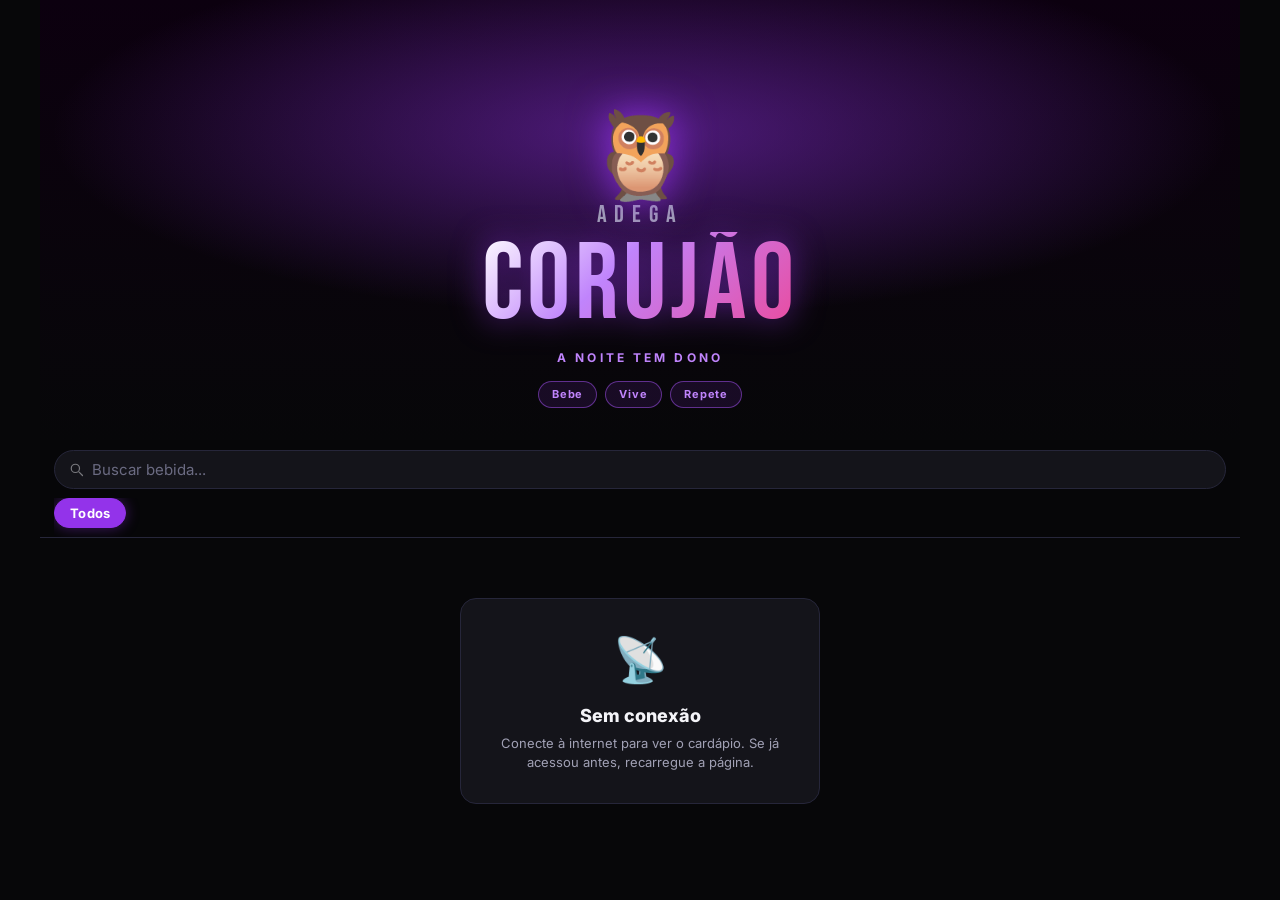
<file: index.html>
<!DOCTYPE html>
<html lang="pt-BR">
<head>
  <meta charset="UTF-8" />
  <meta name="viewport" content="width=device-width, initial-scale=1.0, viewport-fit=cover" />
  <meta name="theme-color" content="#070709" />
  <title>Adega Corujão — Cardápio</title>
  <meta name="description" content="Cardápio da Adega Corujão. Escolha sua bebida e peça pelo WhatsApp. A noite tem dono." />
  <!-- Optimização: desativa indexação automática de telefone que causa reflow no iOS -->
  <meta name="format-detection" content="telephone=no" />
  <!-- PWA manifest -->
  <link rel="manifest" href="manifest.json" />
  <!-- iOS PWA -->
  <meta name="apple-mobile-web-app-capable" content="yes" />
  <meta name="apple-mobile-web-app-status-bar-style" content="black-translucent" />
  <meta name="apple-mobile-web-app-title" content="Corujão" />

  <!-- ── CRITICAL CSS (inline) ──────────────────────────────────
       Apenas o mínimo para o primeiro paint: fundo, hero, spinner.
       Evita FOUC e mede FCP real sem esperar style.css da rede.
  ─────────────────────────────────────────────────────────────── -->
  <style>
    :root{--bg:#070709;--bg2:#0e0e12;--card:#14141a;--card2:#1c1c24;--border:#26263a;--purple:#9333ea;--purple2:#a855f7;--purpled:#6d28d9;--pale:#c084fc;--glow:rgba(147,51,234,.4);--pink:#ec4899;--text:#f4f4f8;--text2:#a1a1b5;--text3:#6b6b82;--green:#22c55e;--red:#ef4444;--amber:#f59e0b;--fd:'Bebas Neue',Impact,sans-serif;--fb:'Inter',system-ui,sans-serif;--r:16px;--rs:10px;--maxw:1200px}
    *,*::before,*::after{box-sizing:border-box;margin:0;padding:0}
    html{scroll-behavior:smooth}
    html,body{background:var(--bg);color:var(--text);font-family:var(--fb);font-size:16px;line-height:1.4;-webkit-font-smoothing:antialiased;overflow-x:hidden;max-width:100%}
    body{min-height:100dvh}
    .app{max-width:var(--maxw);margin:0 auto}
    /* Hero mínimo para primeiro paint */
    .hero{position:relative;overflow:hidden;min-height:clamp(240px,38vw,440px);display:flex;flex-direction:column;align-items:center;justify-content:flex-end;padding:0 16px 32px;text-align:center}
    .hero::before{content:'';position:absolute;inset:0;background:radial-gradient(ellipse 70% 60% at 50% 30%,rgba(147,51,234,.5) 0%,transparent 70%),linear-gradient(180deg,#0c000f 0%,var(--bg) 100%);z-index:0}
    .hero-inner{position:relative;z-index:1}
    .hero-owl{font-size:clamp(50px,13vw,86px);line-height:1;display:block;margin-bottom:2px;filter:drop-shadow(0 0 20px rgba(147,51,234,.9))}
    .hero-adega{font-family:var(--fd);font-size:clamp(14px,4.5vw,24px);letter-spacing:.32em;color:var(--text2)}
    .hero-brand{font-family:var(--fd);font-size:clamp(50px,15vw,108px);letter-spacing:.04em;line-height:1;background:linear-gradient(135deg,#fff 0%,var(--pale) 40%,var(--pink) 100%);-webkit-background-clip:text;-webkit-text-fill-color:transparent;background-clip:text;filter:drop-shadow(0 0 16px rgba(147,51,234,.6))}
    .hero-tagline{font-size:clamp(9px,2.8vw,12px);letter-spacing:.26em;text-transform:uppercase;color:var(--pale);font-weight:700;margin-top:10px}
    .hero-pills{display:flex;gap:8px;justify-content:center;flex-wrap:wrap;margin-top:14px}
    .hero-pill{padding:5px 13px;border-radius:999px;border:1px solid rgba(168,85,247,.5);font-size:11px;font-weight:700;letter-spacing:.08em;color:var(--pale);background:rgba(147,51,234,.12)}
    /* Spinner de carregamento (estado inicial) */
    .hidden{display:none!important}
    .estado-cardapio{padding:60px 16px;text-align:center}
    .estado-box{max-width:360px;margin:0 auto;background:var(--card);border:1px solid var(--border);border-radius:var(--r);padding:30px 22px}
    .estado-titulo{font-size:18px;font-weight:800;margin-bottom:6px}
    .estado-texto{color:var(--text2);font-size:13px;line-height:1.5}
    .spinner{width:32px;height:32px;border:3px solid var(--border);border-top-color:var(--purple);border-radius:50%;margin:0 auto 14px;animation:spin .7s linear infinite}
    @keyframes spin{to{transform:rotate(360deg)}}
  </style>

  <!-- ── PRELOAD: recursos críticos para o primeiro paint ──────
       style.css é o único bloqueador de render externo relevante.
       Declará-lo como preload antecipa o download antes que o
       parser chegue ao <link rel="stylesheet"> abaixo.
       app.js usa defer — não precisa de preload (não bloqueia).
  ─────────────────────────────────────────────────────────────── -->
  <link rel="preload" href="style.css" as="style" />

  <!-- ── FONT: Google Fonts (não bloqueia render) ────────────── -->
  <!-- preconnect adianta o handshake TLS antes de qualquer request -->
  <link rel="preconnect" href="https://fonts.googleapis.com" />
  <link rel="preconnect" href="https://fonts.gstatic.com" crossorigin />
  <!-- Carrega assincronamente — media=print só executa onload depois -->
  <link rel="stylesheet"
        href="https://fonts.googleapis.com/css2?family=Bebas+Neue&family=Inter:wght@400;600;700;800;900&display=swap"
        media="print" onload="this.media='all'" />
  <noscript>
    <link rel="stylesheet"
          href="https://fonts.googleapis.com/css2?family=Bebas+Neue&family=Inter:wght@400;600;700;800;900&display=swap" />
  </noscript>

  <!-- ── CSS principal ─────────────────────────────────────────
       preload acima já iniciou o download; este link o aplica.
       preconnect para o Supabase aqui pois é onde os dados vêm.
  ─────────────────────────────────────────────────────────────── -->
  <link rel="preconnect" href="https://fykqqioozgotmmebtlix.supabase.co" crossorigin />
  <link rel="dns-prefetch" href="https://fykqqioozgotmmebtlix.supabase.co" />
  <link rel="stylesheet" href="style.css" />
</head>
<body>
<div id="app" class="app">

  <!-- ═══════════ HERO ═══════════ -->
  <section class="hero">
    <div class="hero-inner">
      <span class="hero-owl">🦉</span>
      <div class="hero-adega">Adega</div>
      <div class="hero-brand" id="hero-brand">Corujão</div>
      <div class="hero-tagline" id="hero-tagline">A noite tem dono</div>
      <div class="hero-pills">
        <span class="hero-pill">Bebe</span>
        <span class="hero-pill">Vive</span>
        <span class="hero-pill">Repete</span>
      </div>
    </div>
  </section>

  <!-- ═══════════ STICKY NAV ═══════════ -->
  <div class="sticky-nav">
    <div class="sticky-nav-inner">
      <div class="search-wrap">
        <svg class="search-icon-svg" viewBox="0 0 20 20" fill="none" aria-hidden="true">
          <circle cx="8.5" cy="8.5" r="5.5" stroke="currentColor" stroke-width="1.6"/>
          <path d="M13.5 13.5L18 18" stroke="currentColor" stroke-width="1.6" stroke-linecap="round"/>
        </svg>
        <input type="search" id="busca-produto" placeholder="Buscar bebida..." autocomplete="off" aria-label="Buscar bebida" />
      </div>
      <div class="category-bar" id="category-chips" role="tablist" aria-label="Categorias">
        <button class="chip active" data-category="" role="tab">Todos</button>
      </div>
    </div>
  </div>

  <!-- ═══════════ CONTEÚDO ═══════════ -->
  <main class="main" id="main">

    <!-- Estado: carregando / indisponível / vazio -->
    <div id="estado-cardapio" class="estado-cardapio" hidden>
      <div class="estado-box" id="estado-box"></div>
    </div>

    <!-- Container dinâmico: seções por categoria + banner copão -->
    <div id="cardapio-container"></div>

    <!-- Informações da loja -->
    <section class="loja-info" id="loja-info" hidden>
      <p class="loja-info-title">Informações da loja</p>
      <div class="loja-info-grid" id="loja-info-grid"></div>
    </section>

  </main>

  <!-- Barra de pedido (bottom) -->
  <div class="cart-bar fab-oculto" id="cart-bar">
    <button type="button" class="cart-bar-info" id="cart-bar-info" aria-label="Ver pedido">
      <span class="cart-bar-left">
        <span class="cart-bar-badge" id="cart-badge">0</span>
        <span id="cart-bar-text">Ver pedido</span>
      </span>
      <span class="cart-bar-total" id="cart-bar-total">R$ 0,00</span>
    </button>
    <button type="button" class="cart-bar-send" id="cart-bar-send">Enviar pelo WhatsApp</button>
  </div>

</div><!-- /app -->

<!-- ═══════════ DRAWER — Carrinho ═══════════ -->
<div id="drawer-overlay" class="drawer-overlay"></div>
<aside class="drawer" id="cart-drawer" aria-label="Seu pedido" aria-hidden="true">
  <div class="drawer-header">
    <h3>🦉 Seu pedido</h3>
    <button type="button" class="drawer-close" id="drawer-close" aria-label="Fechar">✕</button>
  </div>
  <div class="drawer-body" id="cart-items"></div>
  <div class="drawer-footer">
    <div class="drawer-total-row">
      <span>Total</span>
      <span id="cart-total" class="drawer-total">R$ 0,00</span>
    </div>
    <button type="button" class="btn-whats" id="cart-enviar">Enviar pedido pelo WhatsApp</button>
    <button type="button" class="btn-ghost" id="cart-limpar">Limpar pedido</button>
    <p class="drawer-aviso">Abrir o WhatsApp não confirma o pedido nem o pagamento. A confirmação e a baixa de estoque acontecem na adega.</p>
  </div>
</aside>

<!-- ═══════════ MODAL — Produto simples ═══════════ -->
<div id="modal-produto" class="modal hidden" role="dialog" aria-modal="true" aria-label="Detalhes do produto">
  <div class="modal-box">
    <button type="button" class="modal-close" data-close="modal-produto" aria-label="Fechar">✕</button>
    <div id="produto-modal-content"></div>
  </div>
</div>

<!-- ═══════════ MODAL — Combo (combo_config) ═══════════ -->
<div id="modal-combo" class="modal hidden" role="dialog" aria-modal="true" aria-label="Montar combo">
  <div class="modal-box modal-combo-box">
    <button type="button" class="modal-close" data-close="modal-combo" aria-label="Fechar">✕</button>
    <div class="combo-modal-header">
      <div class="combo-modal-img" id="combo-img"></div>
      <div>
        <div class="combo-modal-nome" id="combo-nome"></div>
        <div class="combo-modal-preco" id="combo-preco"></div>
      </div>
    </div>
    <div class="combo-grupos" id="combo-grupos"></div>
    <div class="combo-rodape">
      <span class="combo-ajuda" id="combo-ajuda"></span>
      <button type="button" class="btn-large btn-primary" id="combo-confirmar" disabled>Adicionar ao pedido</button>
    </div>
  </div>
</div>

<!-- ═══════════ MODAL — Monte seu Copão ═══════════ -->
<div id="modal-copao-custom" class="modal hidden" role="dialog" aria-modal="true" aria-label="Monte seu Copão">
  <div class="modal-box modal-combo-box">
    <button type="button" class="modal-close" data-close="modal-copao-custom" aria-label="Fechar">✕</button>
    <div class="combo-modal-header">
      <div class="combo-modal-img"><span style="font-size:32px">🎯</span></div>
      <div>
        <div class="combo-modal-nome">Monte seu Copão</div>
        <div class="combo-modal-preco" id="copao-custom-preco">R$ 0,00</div>
      </div>
    </div>
    <div class="combo-grupos" id="copao-custom-grupos"></div>
    <div class="combo-rodape">
      <span class="combo-ajuda" id="copao-custom-ajuda">Selecione os itens</span>
      <button type="button" class="btn-large btn-primary" id="copao-custom-confirmar" disabled>Adicionar ao pedido</button>
    </div>
  </div>
</div>

<!-- ═══════════ MODAL — Reconfirmação de preço ═══════════ -->
<div id="modal-reconfirma" class="modal hidden" role="dialog" aria-modal="true" aria-label="Confirmar valores">
  <div class="modal-box modal-reconfirma-box">
    <h3 class="reconfirma-title">Confirme o valor</h3>
    <p class="reconfirma-text" id="reconfirma-text"></p>
    <div class="reconfirma-lista" id="reconfirma-lista"></div>
    <div class="reconfirma-total">
      <span>Total atualizado</span>
      <strong id="reconfirma-total">R$ 0,00</strong>
    </div>
    <div class="reconfirma-botoes">
      <button type="button" class="btn-ghost" data-close="modal-reconfirma">Cancelar</button>
      <button type="button" class="btn-large btn-primary" id="reconfirma-confirmar">Confirmar e enviar</button>
    </div>
  </div>
</div>

<!-- Toast -->
<div id="toast" class="toast hidden" role="status" aria-live="polite"></div>

<!-- fetchpriority=high sinaliza ao browser que este script é
     o mais importante após o CSS — antecipa o download sem bloquear -->
<script src="app.js" defer fetchpriority="high"></script>
<!-- Registra o Service Worker para funcionar offline.
     Usa 'load' para não competir com recursos críticos do primeiro paint. -->
<script>
  if ('serviceWorker' in navigator) {
    window.addEventListener('load', () => {
      navigator.serviceWorker.register('sw.js')
        .then(reg => {
          // Verifica atualização silenciosa a cada 30min
          setInterval(() => reg.update(), 30 * 60 * 1000);
        })
        .catch(err => console.warn('SW:', err));
    });
  }
</script>
</body>
</html>
</file>
<file: style.css>
/* ============================================================
   ADEGA CORUJÃO — CARDÁPIO PÚBLICO
   Preto profundo · roxo neon · "A noite tem dono."
   @import removido — fonte carregada via <link> no HTML (não bloqueia render)
   ============================================================ */

/* ── VARIÁVEIS ──────────────────────────────────────────── */
:root {
  --bg:           #070709;
  --bg2:          #0e0e12;
  --card:         #14141a;
  --card2:        #1c1c24;
  --border:       #26263a;
  --purple:       #9333ea;
  --purple2:      #a855f7;
  --purpled:      #6d28d9;
  --pale:         #c084fc;
  --glow:         rgba(147,51,234,.4);
  --pink:         #ec4899;
  --text:         #f4f4f8;
  --text2:        #a1a1b5;
  --text3:        #6b6b82;
  --green:        #22c55e;
  --red:          #ef4444;
  --amber:        #f59e0b;
  --fd:           'Bebas Neue', Impact, sans-serif;
  --fb:           'Inter', system-ui, sans-serif;
  --r:            16px;
  --rs:           10px;
  --maxw:         1200px;
}

/* ── RESET ─────────────────────────────────────────────── */
*, *::before, *::after { box-sizing: border-box; margin: 0; padding: 0; }
html { scroll-behavior: smooth; }
html, body {
  background: var(--bg);
  color: var(--text);
  font-family: var(--fb);
  font-size: 16px;
  line-height: 1.4;
  -webkit-font-smoothing: antialiased;
  overflow-x: hidden;
  max-width: 100%;
}
body { min-height: 100dvh; }
img { max-width: 100%; display: block; }
button { font-family: inherit; cursor: pointer; border: none; background: none; color: inherit; }
input, textarea, select { font-family: inherit; }
.hidden { display: none !important; }
.app { max-width: var(--maxw); margin: 0 auto; width: 100%; }

/* ── HERO ──────────────────────────────────────────────── */
.hero {
  position: relative;
  overflow: hidden;
  min-height: clamp(240px, 38vw, 440px);
  display: flex;
  flex-direction: column;
  align-items: center;
  justify-content: flex-end;
  padding: 0 16px 32px;
  text-align: center;
}
.hero::before {
  content: '';
  position: absolute; inset: 0;
  background:
    radial-gradient(ellipse 70% 60% at 50% 30%, rgba(147,51,234,.5) 0%, transparent 70%),
    linear-gradient(180deg, #0c000f 0%, var(--bg) 100%);
  z-index: 0;
}
.hero-inner { position: relative; z-index: 1; }
.hero-owl {
  font-size: clamp(50px, 13vw, 86px);
  line-height: 1;
  display: block;
  margin-bottom: 2px;
  filter: drop-shadow(0 0 20px rgba(147,51,234,.9));
}
.hero-adega {
  font-family: var(--fd);
  font-size: clamp(14px, 4.5vw, 24px);
  letter-spacing: .32em;
  color: var(--text2);
}
.hero-brand {
  font-family: var(--fd);
  font-size: clamp(50px, 15vw, 108px);
  letter-spacing: .04em;
  line-height: 1;
  background: linear-gradient(135deg, #fff 0%, var(--pale) 40%, var(--pink) 100%);
  -webkit-background-clip: text;
  -webkit-text-fill-color: transparent;
  background-clip: text;
  filter: drop-shadow(0 0 16px rgba(147,51,234,.6));
}
.hero-tagline {
  font-size: clamp(9px, 2.8vw, 12px);
  letter-spacing: .26em;
  text-transform: uppercase;
  color: var(--pale);
  font-weight: 700;
  margin-top: 10px;
}
.hero-pills {
  display: flex;
  gap: 8px;
  justify-content: center;
  flex-wrap: wrap;
  margin-top: 14px;
}
.hero-pill {
  padding: 5px 13px;
  border-radius: 999px;
  border: 1px solid rgba(168,85,247,.5);
  font-size: 11px;
  font-weight: 700;
  letter-spacing: .08em;
  color: var(--pale);
  background: rgba(147,51,234,.12);
}

/* ── STICKY NAV ────────────────────────────────────────── */
.sticky-nav {
  position: sticky;
  top: 0;
  z-index: 50;
  background: rgba(7,7,9,.93);
  backdrop-filter: blur(12px);
  -webkit-backdrop-filter: blur(12px);
  border-bottom: 1px solid var(--border);
}
.sticky-nav-inner {
  max-width: var(--maxw);
  margin: 0 auto;
  padding: 10px 14px 0;
}
.search-wrap {
  display: flex;
  align-items: center;
  gap: 8px;
  background: var(--card);
  border: 1px solid var(--border);
  border-radius: 999px;
  padding: 9px 14px;
  margin-bottom: 9px;
  transition: border-color .15s, box-shadow .15s;
}
.search-wrap:focus-within {
  border-color: var(--purple);
  box-shadow: 0 0 0 3px var(--glow);
}
.search-icon-svg { width: 15px; height: 15px; flex-shrink: 0; opacity: .45; }
.search-wrap input {
  flex: 1; min-width: 0;
  background: none; border: none; outline: none;
  color: var(--text); font-size: 15px;
}
.search-wrap input::placeholder { color: var(--text3); }
.category-bar {
  display: flex;
  gap: 6px;
  overflow-x: auto;
  padding-bottom: 9px;
  -webkit-overflow-scrolling: touch;
  scrollbar-width: none;
}
.category-bar::-webkit-scrollbar { display: none; }
.chip {
  flex-shrink: 0;
  padding: 6px 15px;
  border-radius: 999px;
  background: var(--card);
  border: 1px solid var(--border);
  color: var(--text2);
  font-size: 13px;
  font-weight: 700;
  white-space: nowrap;
  letter-spacing: .02em;
  transition: all .13s;
}
.chip:hover { color: var(--text); border-color: #3c3c52; }
.chip.active {
  background: var(--purple);
  border-color: var(--purple);
  color: #fff;
  box-shadow: 0 0 14px var(--glow);
}

/* ── MAIN ──────────────────────────────────────────────── */
.main { padding: 0 0 24px; overflow: hidden; }

/* ── ESTADO ────────────────────────────────────────────── */
.estado-cardapio { padding: 60px 16px; text-align: center; }
.estado-box {
  max-width: 360px;
  margin: 0 auto;
  background: var(--card);
  border: 1px solid var(--border);
  border-radius: var(--r);
  padding: 30px 22px;
}
.estado-emoji  { font-size: 44px; margin-bottom: 12px; }
.estado-titulo { font-size: 18px; font-weight: 800; margin-bottom: 6px; }
.estado-texto  { color: var(--text2); font-size: 13px; line-height: 1.5; }
.spinner {
  width: 32px; height: 32px;
  border: 3px solid var(--border);
  border-top-color: var(--purple);
  border-radius: 50%;
  margin: 0 auto 14px;
  animation: spin .7s linear infinite;
  will-change: transform; /* promove para layer GPU — elimina repaint a cada frame */
}
@keyframes spin { to { transform: rotate(360deg); } }

/* ── HEADER DE CATEGORIA ───────────────────────────────── */
/* content-visibility: auto — o browser pula o layout e paint de seções
   completamente fora da viewport. Em cardápios com 8+ categorias isso
   pode cortar o tempo de renderização inicial pela metade.
   contain-intrinsic-size evita que o scroll bar pule ao rolar (CLS). */
.cat-section {
  margin-bottom: 0;
  content-visibility: auto;
  contain-intrinsic-size: 0 600px; /* estimativa conservadora da altura de cada seção */
  /* garante que seção não vaze lateralmente */
  overflow: hidden;
}

.cat-header {
  position: relative;
  overflow: hidden;
  /* padding generoso — deixa espaço para o título crescer */
  padding: 28px 18px 22px;
  display: flex;
  align-items: flex-end;
  gap: 12px;
  border-bottom: 1px solid var(--border);
  /* altura mínima sem usar vw — evita colapso em mobile */
  min-height: 100px;
}
.cat-header::before {
  content: '';
  position: absolute; inset: 0;
  background: var(--cat-gradient, linear-gradient(135deg, rgba(109,40,217,.5) 0%, transparent 70%));
  z-index: 0;
}
.cat-header::after {
  content: '';
  position: absolute; inset: 0;
  background: linear-gradient(to bottom, transparent 20%, rgba(7,7,9,.82) 100%);
  z-index: 0;
}
.cat-header-info {
  position: relative;
  z-index: 1;
  flex: 1;
  min-width: 0;   /* permite que o flex item encolha */
}
.cat-eyebrow {
  font-size: 10px;
  letter-spacing: .24em;
  text-transform: uppercase;
  color: var(--pale);
  font-weight: 700;
  margin-bottom: 4px;
  /* garante linha única */
  white-space: nowrap;
  overflow: hidden;
  text-overflow: ellipsis;
}
.cat-title {
  font-family: var(--fd);
  /* tamanho fluido: nunca maior que o espaço disponível */
  font-size: clamp(28px, 7vw, 72px);
  letter-spacing: .04em;
  /* line-height NUNCA menor que 1 — evita corte em letras altas */
  line-height: 1.05;
  background: linear-gradient(135deg, #fff 0%, var(--pale) 55%, var(--pink) 100%);
  -webkit-background-clip: text;
  -webkit-text-fill-color: transparent;
  background-clip: text;
  filter: drop-shadow(0 0 10px rgba(147,51,234,.5));
  /* títulos com múltiplas palavras quebram em espaços, não em letras */
  word-break: keep-all;
  overflow-wrap: normal;
  hyphens: none;
}
.cat-sub {
  font-size: 10px;
  letter-spacing: .16em;
  text-transform: uppercase;
  color: var(--text3);
  margin-top: 5px;
  /* nowrap só em telas >= 640px (via media query) — em mobile permite quebra */
  overflow: hidden;
  text-overflow: ellipsis;
}
.cat-badge {
  position: relative; z-index: 1;
  border: 1px solid rgba(168,85,247,.4);
  border-radius: var(--rs);
  padding: 5px 10px;
  text-align: center;
  flex-shrink: 0;
  background: rgba(147,51,234,.12);
}
.cat-badge-vol  { font-family: var(--fd); font-size: 22px; color: var(--pale); display: block; }
.cat-badge-desc { font-size: 9px; color: var(--text3); letter-spacing: .1em; text-transform: uppercase; }

/* ── GRID DE PRODUTOS ──────────────────────────────────── */
/*
  Estratégia: 1 coluna no mobile. O card horizontal precisa de
  espaço mínimo garantido — com 2+ colunas em telas pequenas o
  título não tem onde caber e quebra letra a letra.
  Só expandimos para 2 colunas a partir de 640px.
*/
.cat-items {
  display: grid;
  grid-template-columns: 1fr;       /* mobile: 1 coluna */
  gap: 1px;
  background: var(--border);
  /* garante que o grid não vaze para fora do contêiner */
  min-width: 0;
  overflow: hidden;
}

/* ── CARD DE PRODUTO ───────────────────────────────────── */
/*
  Estrutura: [num] [foto] [info flex:1] [action]
  A chave para o título não quebrar letra a letra é garantir
  que .item-info TENHA largura mínima real (min-width em px,
  não 0) e que .item-nome use word-break: normal.
*/
.item-card {
  background: var(--card);
  display: flex;
  align-items: center;
  gap: 10px;
  padding: 12px 14px;
  cursor: pointer;
  transition: background .12s;
  /* min-width: 0 garante que o flex item não exceda a coluna do grid */
  min-width: 0;
  overflow: hidden;
}
.item-card:hover  { background: var(--card2); }
.item-card:active { background: #1a1a22; }
.item-card.esgotado { opacity: .55; pointer-events: none; }

/* Número */
.item-num {
  font-family: var(--fd);
  font-size: 11px;
  letter-spacing: .05em;
  color: var(--purple);
  background: rgba(147,51,234,.12);
  border: 1px solid rgba(147,51,234,.28);
  width: 30px; height: 30px;
  border-radius: 7px;
  flex-shrink: 0;
  display: flex; align-items: center; justify-content: center;
}

/* Foto */
.item-foto {
  width: 58px; height: 58px;
  border-radius: var(--rs);
  overflow: hidden;
  flex-shrink: 0;
  background: var(--bg2);
  display: flex; align-items: center; justify-content: center;
  border: 1px solid var(--border);
}
.item-foto img { width: 100%; height: 100%; object-fit: cover; }
.item-foto .fb  { font-size: 24px; }

/* Info — área de texto, precisa de largura mínima real */
.item-info {
  flex: 1;
  /* min-width explícito: sem isso o flex item colapsa e quebra letra a letra */
  min-width: 0;
  /* forçamos um mínimo via padding no pai (ver item-card gap) */
  overflow: hidden;
}
.item-nome {
  font-size: 14px;
  font-weight: 800;
  line-height: 1.3;
  color: var(--text);
  /* CRITICAL: normal quebra em espaços; break-word só quando uma
     única palavra não cabe — resolve "B\nl\na\nc\nk" */
  word-break: normal;
  overflow-wrap: break-word;
  /* duas linhas máximo; evita cards com alturas muito diferentes */
  display: -webkit-box;
  -webkit-line-clamp: 2;
  -webkit-box-orient: vertical;
  overflow: hidden;
}
.item-desc {
  font-size: 11px;
  color: var(--text3);
  margin-top: 2px;
  line-height: 1.35;
  display: -webkit-box;
  -webkit-line-clamp: 2;
  -webkit-box-orient: vertical;
  overflow: hidden;
}
.item-tags {
  display: flex;
  gap: 4px;
  flex-wrap: wrap;
  margin-top: 4px;
}
.item-tag {
  font-size: 9px;
  font-weight: 700;
  letter-spacing: .07em;
  padding: 2px 6px;
  border-radius: 999px;
  border: 1px solid rgba(168,85,247,.32);
  color: var(--pale);
  text-transform: uppercase;
}

/* Ação (preço + botão) */
.item-action {
  display: flex;
  flex-direction: column;
  align-items: flex-end;
  gap: 6px;
  flex-shrink: 0;
  /* largura mínima garante que preço/botão não sejam espremidos */
  min-width: 80px;
}
.item-preco {
  font-family: var(--fd);
  font-size: 22px;
  letter-spacing: .03em;
  color: var(--pale);
  white-space: nowrap;
  line-height: 1;
}
.item-preco .rs {
  font-size: 11px;
  color: var(--text3);
  margin-right: 1px;
  vertical-align: middle;
}
.item-btn {
  background: var(--purple);
  color: #fff;
  font-size: 11px;
  font-weight: 800;
  letter-spacing: .06em;
  padding: 7px 12px;
  border-radius: 6px;
  text-transform: uppercase;
  white-space: nowrap;
  transition: background .12s;
}
.item-btn:hover:not(:disabled) { background: var(--purple2); }
.item-btn:disabled { background: #2a2a38; color: var(--text3); cursor: not-allowed; }
.item-btn.combo-btn { background: linear-gradient(135deg, var(--purpled), var(--purple2)); }

/* ── BANNER MONTE SEU COPÃO ────────────────────────────── */
.copao-banner {
  padding: 18px 16px;
  background: linear-gradient(135deg, var(--purpled) 0%, var(--purple) 45%, #be185d 100%);
  display: flex;
  align-items: center;
  justify-content: space-between;
  gap: 12px;
  border-bottom: 1px solid var(--border);
  cursor: pointer;
}
.copao-banner-left { display: flex; align-items: center; gap: 12px; min-width: 0; }
.copao-banner-emoji { font-size: 30px; flex-shrink: 0; }
.copao-banner-title {
  font-family: var(--fd);
  font-size: clamp(18px, 5vw, 32px);
  letter-spacing: .06em;
  color: #fff;
  line-height: 1;
  white-space: nowrap;
}
.copao-banner-sub { font-size: 11px; color: rgba(255,255,255,.8); margin-top: 2px; white-space: nowrap; overflow: hidden; text-overflow: ellipsis; }
.copao-banner-btn {
  flex-shrink: 0;
  background: rgba(255,255,255,.18);
  border: 2px solid #fff;
  color: #fff;
  font-weight: 800;
  font-size: 12px;
  letter-spacing: .07em;
  padding: 9px 16px;
  border-radius: 999px;
  text-transform: uppercase;
  transition: background .13s;
  white-space: nowrap;
}
.copao-banner-btn:hover { background: rgba(255,255,255,.28); }

/* ── RODAPÉ DA SEÇÃO (energético) ──────────────────────── */
.cat-adicional {
  display: flex;
  align-items: center;
  gap: 10px;
  background: var(--card2);
  border-top: 1px solid var(--border);
  padding: 11px 16px;
  font-size: 13px;
  color: var(--text2);
}
.cat-adicional strong { color: var(--pale); }

/* ── INFO DA LOJA ──────────────────────────────────────── */
.loja-info {
  margin: 28px 14px 0;
  padding: 18px;
  background: var(--card);
  border: 1px solid var(--border);
  border-radius: var(--r);
}
.loja-info-title {
  font-size: 11px;
  font-weight: 700;
  color: var(--text3);
  text-transform: uppercase;
  letter-spacing: .12em;
  margin-bottom: 12px;
}
.loja-info-grid { display: grid; grid-template-columns: 1fr; gap: 10px; }
.loja-info-item { display: flex; gap: 10px; align-items: flex-start; }
.loja-info-item .ic  { font-size: 17px; flex-shrink: 0; margin-top: 1px; }
.loja-info-item .lab { font-size: 10px; color: var(--text3); text-transform: uppercase; letter-spacing: .09em; margin-bottom: 2px; }
.loja-info-item .val { font-size: 13px; color: var(--text); line-height: 1.35; }

/* ── BARRA DE PEDIDO ───────────────────────────────────── */
.cart-bar {
  position: fixed;
  left: 0; right: 0; bottom: 0;
  z-index: 45;
  background: var(--card2);
  border-top: 1px solid var(--border);
  padding: 10px 14px calc(10px + env(safe-area-inset-bottom));
  display: flex;
  gap: 8px;
  align-items: center;
  box-shadow: 0 -4px 20px rgba(0,0,0,.5);
}
.cart-bar.fab-oculto { display: none; }
.cart-bar-info {
  flex: 1;
  display: flex;
  justify-content: space-between;
  align-items: center;
  background: var(--card);
  border: 1px solid var(--border);
  border-radius: var(--rs);
  padding: 10px 13px;
  min-width: 0;
}
.cart-bar-left { display: flex; align-items: center; gap: 8px; font-size: 14px; min-width: 0; overflow: hidden; }
.cart-bar-badge {
  background: var(--purple);
  color: #fff;
  font-weight: 800;
  font-size: 12px;
  min-width: 22px; height: 22px;
  padding: 0 5px;
  border-radius: 999px;
  display: inline-flex; align-items: center; justify-content: center;
  flex-shrink: 0;
}
.cart-bar-total { font-weight: 800; font-size: 16px; color: var(--pale); white-space: nowrap; flex-shrink: 0; }
.cart-bar-send {
  background: var(--green);
  color: #052e16;
  font-weight: 800;
  font-size: 13px;
  letter-spacing: .03em;
  padding: 12px 10px;
  border-radius: var(--rs);
  white-space: nowrap;
  flex-shrink: 0;
  /* em telas muito pequenas o texto encurta via font-size no breakpoint */
}
.cart-bar-send:hover { background: #16a34a; }

/* ── DRAWER CARRINHO ───────────────────────────────────── */
.drawer-overlay {
  position: fixed; inset: 0;
  background: rgba(0,0,0,.7);
  z-index: 60; opacity: 0; pointer-events: none;
  transition: opacity .2s;
}
.drawer-overlay.open { opacity: 1; pointer-events: auto; }
.drawer {
  position: fixed;
  top: 0; right: 0; bottom: 0;
  width: min(100vw, 420px);
  background: var(--bg2);
  border-left: 1px solid var(--border);
  z-index: 61;
  transform: translateX(100%);
  transition: transform .24s ease;
  display: flex; flex-direction: column;
  will-change: transform; /* GPU — evita repaint durante a animação de slide */
}
.drawer.open { transform: translateX(0); }
.drawer-header {
  display: flex; align-items: center; justify-content: space-between;
  padding: 15px 17px;
  border-bottom: 1px solid var(--border);
  flex-shrink: 0;
}
.drawer-header h3 { font-size: 16px; font-weight: 800; }
.drawer-close {
  width: 32px; height: 32px; border-radius: 50%;
  background: var(--card); font-size: 14px;
  display: flex; align-items: center; justify-content: center;
}
.drawer-body { flex: 1; overflow-y: auto; padding: 10px 13px; }
.cart-empty { text-align: center; padding: 50px 16px; color: var(--text3); }
.cart-empty .ce-emoji { font-size: 40px; margin-bottom: 10px; }
.cart-item {
  display: flex; gap: 10px;
  background: var(--card);
  border: 1px solid var(--border);
  border-radius: var(--rs);
  padding: 10px;
  margin-bottom: 9px;
}
.cart-item-foto {
  width: 50px; height: 50px; border-radius: 8px;
  background: var(--bg); overflow: hidden; flex-shrink: 0;
  display: flex; align-items: center; justify-content: center;
}
.cart-item-foto img { width: 100%; height: 100%; object-fit: cover; }
.cart-item-foto .fb { font-size: 20px; }
.cart-item-info { flex: 1; min-width: 0; }
.cart-item-nome { font-weight: 800; font-size: 13px; word-break: normal; overflow-wrap: break-word; }
.cart-item-comp { font-size: 11px; color: var(--text3); margin-top: 2px; line-height: 1.3; }
.cart-item-preco { font-size: 12px; color: var(--pale); font-weight: 700; margin-top: 3px; }
.cart-item-qty { display: flex; align-items: center; gap: 6px; margin-top: 7px; }
.qty-btn {
  width: 28px; height: 28px; border-radius: 6px;
  background: var(--card2); border: 1px solid var(--border);
  font-size: 16px; font-weight: 700;
  display: inline-flex; align-items: center; justify-content: center;
}
.qty-btn:hover { border-color: var(--purple); }
.qty-val { font-weight: 800; min-width: 22px; text-align: center; font-size: 14px; }
.cart-item-remove { margin-left: auto; color: var(--red); font-size: 11px; font-weight: 700; padding: 4px 7px; }
.drawer-footer {
  border-top: 1px solid var(--border);
  padding: 13px 15px calc(13px + env(safe-area-inset-bottom));
  flex-shrink: 0;
}
.drawer-total-row {
  display: flex; justify-content: space-between; align-items: center;
  margin-bottom: 11px; font-size: 14px;
}
.drawer-total { font-size: 22px; font-weight: 900; color: var(--pale); }
.drawer-aviso { font-size: 11px; color: var(--text3); margin-top: 9px; text-align: center; line-height: 1.4; }

/* ── BOTÕES ────────────────────────────────────────────── */
.btn-large {
  width: 100%; padding: 13px;
  border-radius: var(--rs);
  font-weight: 800; font-size: 15px; letter-spacing: .03em;
}
.btn-primary { background: var(--purple); color: #fff; transition: background .13s; }
.btn-primary:hover:not(:disabled) { background: var(--purple2); }
.btn-primary:disabled { background: #2a2a38; color: var(--text3); cursor: not-allowed; }
.btn-whats {
  width: 100%; background: var(--green); color: #052e16;
  padding: 13px; border-radius: var(--rs);
  font-weight: 800; font-size: 15px; margin-bottom: 8px; letter-spacing: .03em;
}
.btn-whats:hover { background: #16a34a; }
.btn-whats:disabled { background: #2a2a38; color: var(--text3); cursor: not-allowed; }
.btn-ghost {
  width: 100%; background: transparent; color: var(--text2);
  border: 1px solid var(--border); padding: 10px;
  border-radius: var(--rs); font-weight: 600; font-size: 13px;
}
.btn-ghost:hover { border-color: var(--purple); color: var(--text); }

/* ── MODAIS ────────────────────────────────────────────── */
.modal {
  position: fixed; inset: 0;
  background: rgba(0,0,0,.76);
  z-index: 70;
  display: flex; align-items: flex-end; justify-content: center;
}
.modal-box {
  position: relative;
  background: var(--bg2);
  border: 1px solid var(--border);
  border-radius: 20px 20px 0 0;
  width: 100%; max-width: 520px;
  max-height: 92dvh;
  overflow-y: auto;
  /* garante que em mobile o modal não encoste nas bordas laterais */
  margin: 0;
  animation: slideUp .22s ease;
  will-change: transform, opacity;
}
@keyframes slideUp { from { transform: translateY(28px); opacity: .5; } to { transform: translateY(0); opacity: 1; } }
.modal-close {
  position: absolute; top: 11px; right: 11px;
  width: 30px; height: 30px; border-radius: 50%;
  background: var(--card); font-size: 13px; z-index: 5;
  display: flex; align-items: center; justify-content: center;
}

/* Modal produto */
.produto-modal-foto {
  aspect-ratio: 16/9;
  background: var(--card);
  border-radius: 20px 20px 0 0;
  overflow: hidden;
  display: flex; align-items: center; justify-content: center;
  position: relative;
}
.produto-modal-foto img { width: 100%; height: 100%; object-fit: cover; }
.produto-modal-foto .fb { font-size: 60px; }
.produto-modal-foto::after {
  content: ''; position: absolute; inset: 0;
  background: linear-gradient(to top, var(--bg2) 0%, transparent 50%);
}
.produto-modal-body { padding: 15px 17px calc(15px + env(safe-area-inset-bottom)); }
.pm-categoria { font-size: 11px; color: var(--pale); font-weight: 700; text-transform: uppercase; letter-spacing: .1em; }
.pm-nome { font-family: var(--fd); font-size: 28px; letter-spacing: .04em; line-height: 1.05; margin: 4px 0 7px; word-break: normal; overflow-wrap: break-word; }
.pm-desc { color: var(--text2); font-size: 13px; line-height: 1.5; }
.pm-meta { display: flex; gap: 8px; align-items: center; margin: 10px 0; flex-wrap: wrap; }
.pm-tamanho { font-size: 11px; color: var(--text2); font-weight: 700; background: var(--card); border: 1px solid var(--border); padding: 3px 9px; border-radius: 999px; }
.pm-preco { font-family: var(--fd); font-size: 32px; letter-spacing: .04em; color: var(--pale); }
.pm-indisponivel { color: var(--red); font-size: 13px; font-weight: 700; margin: 7px 0; }
.pm-section { margin-top: 18px; }
.pm-section-title { font-size: 12px; font-weight: 800; margin-bottom: 9px; display: flex; align-items: center; gap: 5px; letter-spacing: .04em; text-transform: uppercase; }
.pm-section-title .opt { color: var(--text3); font-size: 10px; font-weight: 600; text-transform: none; letter-spacing: 0; }
.sabores-wrap { display: flex; flex-wrap: wrap; gap: 6px; }
.sabor-chip {
  padding: 6px 11px; border-radius: 999px;
  background: var(--card); border: 1px solid var(--border);
  font-size: 13px; font-weight: 600; color: var(--text2);
  transition: all .12s;
}
.sabor-chip:hover { border-color: var(--purple); color: var(--text); }
.sabor-chip.selected { background: var(--purple); border-color: var(--purple); color: #fff; }
.sabor-chip .preco { font-size: 10px; opacity: .8; margin-left: 3px; }
.adicional-item {
  display: flex; align-items: center; justify-content: space-between;
  background: var(--card); border: 1px solid var(--border);
  border-radius: var(--rs); padding: 9px 11px; margin-bottom: 7px;
}
.adicional-info .adicional-nome  { font-size: 13px; font-weight: 700; }
.adicional-info .adicional-preco { font-size: 12px; color: var(--pale); font-weight: 700; }
.adicional-add {
  background: var(--card2); border: 1px solid var(--border);
  border-radius: 7px; width: 32px; height: 32px; font-size: 18px; font-weight: 700;
  display: flex; align-items: center; justify-content: center;
}
.adicional-add.selected { background: var(--purple); border-color: var(--purple); color: #fff; }
.quantidade-wrap {
  display: flex; align-items: center; justify-content: space-between;
  background: var(--card); border: 1px solid var(--border);
  border-radius: var(--rs); padding: 8px 13px;
}
.quantidade-wrap .qlabel { font-weight: 700; font-size: 14px; }
.quantidade-ctrl { display: flex; align-items: center; gap: 12px; }
.quantidade-ctrl button {
  width: 34px; height: 34px; border-radius: 7px;
  background: var(--card2); border: 1px solid var(--border); font-size: 18px; font-weight: 700;
  display: flex; align-items: center; justify-content: center;
}
.quantidade-ctrl button:hover { border-color: var(--purple); }
.quantidade-ctrl span { font-weight: 900; font-size: 18px; min-width: 26px; text-align: center; }
.pm-obs {
  width: 100%; background: var(--card); border: 1px solid var(--border);
  border-radius: var(--rs); color: var(--text); padding: 10px 12px;
  font-size: 14px; resize: vertical; min-height: 56px;
}
.pm-obs:focus { outline: none; border-color: var(--purple); box-shadow: 0 0 0 3px var(--glow); }
.pm-botoes { display: flex; flex-direction: column; gap: 9px; margin-top: 18px; }

/* Modal combo / copão */
.modal-combo-box { max-width: 480px; }
.combo-modal-header { display: flex; align-items: center; gap: 12px; padding: 16px; border-bottom: 1px solid var(--border); }
.combo-modal-img {
  width: 60px; height: 60px; border-radius: 10px;
  background: var(--card); overflow: hidden;
  display: flex; align-items: center; justify-content: center; flex-shrink: 0;
}
.combo-modal-img img { width: 100%; height: 100%; object-fit: cover; }
.combo-modal-nome  { font-family: var(--fd); font-size: 20px; letter-spacing: .04em; word-break: normal; overflow-wrap: break-word; }
.combo-modal-preco { font-size: 13px; color: var(--pale); font-weight: 700; }
.combo-grupos { padding: 10px 14px; }
.combo-grupo { margin-bottom: 16px; }
.combo-grupo-head { display: flex; justify-content: space-between; align-items: center; margin-bottom: 5px; }
.combo-grupo-nome { font-weight: 800; font-size: 12px; letter-spacing: .09em; text-transform: uppercase; }
.combo-grupo-contador { font-size: 12px; color: var(--text3); font-weight: 700; }
.combo-grupo-contador.ok { color: var(--green); }
.combo-grupo-hint { font-size: 11px; color: var(--text3); margin-bottom: 7px; }
.combo-opcao {
  display: flex; align-items: center; gap: 9px;
  background: var(--card); border: 1px solid var(--border);
  border-radius: var(--rs); padding: 8px 10px; margin-bottom: 5px;
}
.combo-opcao.sem-estoque { opacity: .45; }
.combo-opcao-foto {
  width: 38px; height: 38px; border-radius: 7px;
  background: var(--bg); overflow: hidden; flex-shrink: 0;
  display: flex; align-items: center; justify-content: center;
}
.combo-opcao-foto img { width: 100%; height: 100%; object-fit: cover; }
.combo-opcao-foto .fb { font-size: 17px; }
.combo-opcao-info { flex: 1; min-width: 0; }
.combo-opcao-nome  { font-size: 13px; font-weight: 600; word-break: normal; overflow-wrap: break-word; }
.combo-opcao-extra { font-size: 11px; color: var(--text3); }
.combo-opcao-extra.sem { color: var(--red); }
.combo-opcao-ctrl { display: flex; align-items: center; gap: 5px; flex-shrink: 0; }
.combo-ctrl-btn {
  width: 27px; height: 27px; border-radius: 6px;
  background: var(--card2); border: 1px solid var(--border); font-size: 15px; font-weight: 700;
  display: flex; align-items: center; justify-content: center;
}
.combo-ctrl-btn:hover:not(:disabled) { border-color: var(--purple); }
.combo-ctrl-btn:disabled { opacity: .4; cursor: not-allowed; }
.combo-ctrl-qty { font-weight: 800; min-width: 20px; text-align: center; font-size: 13px; }
.combo-rodape {
  position: sticky; bottom: 0;
  background: var(--bg2); border-top: 1px solid var(--border);
  padding: 12px 15px calc(12px + env(safe-area-inset-bottom));
  display: flex; flex-direction: column; gap: 9px;
}
.combo-ajuda { font-size: 12px; color: var(--text2); text-align: center; }
.tamanhos-wrap { display: flex; flex-wrap: wrap; gap: 7px; }
.tamanho-btn {
  padding: 8px 13px; border-radius: 999px;
  background: var(--card); border: 1px solid var(--border);
  font-size: 13px; font-weight: 700; color: var(--text2);
  transition: all .12s;
}
.tamanho-btn:hover { border-color: var(--purple); }
.tamanho-btn.selected { background: var(--purple); border-color: var(--purple); color: #fff; }
.tamanho-btn .extra { font-size: 10px; opacity: .8; margin-left: 3px; }

/* Modal reconfirmação */
.modal-reconfirma-box { padding: 22px 18px; max-width: 440px; }
.reconfirma-title { font-family: var(--fd); font-size: 26px; letter-spacing: .04em; margin-bottom: 8px; }
.reconfirma-text { color: var(--text2); font-size: 13px; margin-bottom: 13px; line-height: 1.5; }
.reconfirma-lista { display: flex; flex-direction: column; gap: 7px; margin-bottom: 14px; }
.reconfirma-item { background: var(--card); border: 1px solid var(--border); border-radius: var(--rs); padding: 9px 11px; }
.reconfirma-item.alterou { border-color: var(--amber); }
.reconfirma-item.indisp  { border-color: var(--red); }
.reconfirma-item .ri-nome { font-weight: 800; font-size: 13px; word-break: normal; overflow-wrap: break-word; }
.reconfirma-item .ri-det  { color: var(--text2); font-size: 11px; margin-top: 2px; }
.reconfirma-item .ri-tag  { font-size: 11px; font-weight: 700; margin-top: 2px; }
.reconfirma-item .ri-tag.alterou { color: var(--amber); }
.reconfirma-item .ri-tag.indisp  { color: var(--red); }
.reconfirma-total {
  display: flex; justify-content: space-between; align-items: center;
  background: var(--card2); border-radius: var(--rs); padding: 11px 13px; margin-bottom: 14px;
}
.reconfirma-total strong { font-family: var(--fd); font-size: 26px; color: var(--pale); }
.reconfirma-botoes { display: flex; gap: 9px; }
.reconfirma-botoes .btn-ghost   { flex: 1; }
.reconfirma-botoes .btn-primary { flex: 1.4; }

/* ── TOAST ─────────────────────────────────────────────── */
.toast {
  position: fixed; bottom: 88px; left: 50%;
  transform: translateX(-50%);
  background: var(--card2); border: 1px solid var(--border); color: var(--text);
  padding: 11px 18px; border-radius: 999px;
  font-size: 13px; font-weight: 600;
  z-index: 90; max-width: 90%; text-align: center;
  white-space: nowrap; pointer-events: none;
}
.toast.erro { border-color: var(--red); }
.toast.ok   { border-color: var(--green); }

/* ══════════════════════════════════════════════════════════
   RESPONSIVIDADE — mobile-first
   320px  → base (definições acima, 1 coluna)
   360px  → ajustes para telas muito estreitas (max-width)
   480px  → mobile médio / landscape de bolso
   640px  → tablet portrait / landscape mobile grande
   768px  → tablet
   960px  → tablet largo / laptop pequeno
   1240px → desktop
   1480px → telas grandes
   ══════════════════════════════════════════════════════════ */

/* ── até 359 px — smartphones muito pequenos (Galaxy A-series etc.) */
@media (max-width: 359px) {
  /* Hero */
  .hero-brand  { font-size: clamp(38px, 13vw, 56px); }
  .hero-tagline { letter-spacing: .16em; }

  /* Nav */
  .sticky-nav-inner { padding: 8px 10px 0; }
  .search-wrap      { padding: 8px 11px; }
  .chip             { padding: 5px 11px; font-size: 12px; }

  /* Cards */
  .item-card   { padding: 10px 10px; gap: 8px; }
  .item-num    { display: none; }                  /* economiza 38px */
  .item-foto   { width: 46px; height: 46px; }
  .item-nome   { font-size: 13px; }
  .item-action { min-width: 66px; }
  .item-preco  { font-size: 17px; }
  .item-btn    { padding: 6px 8px; font-size: 10px; letter-spacing: .04em; }

  /* Header categoria */
  .cat-title   { font-size: clamp(22px, 8vw, 36px); }
  .cat-sub     { white-space: normal; }            /* permite quebra de linha */
  .cat-badge   { display: none; }                  /* remove badge em telas mínimas */

  /* Banner copão */
  .copao-banner        { padding: 14px 10px; gap: 8px; }
  .copao-banner-title  { font-size: clamp(15px, 4.5vw, 20px); }
  .copao-banner-sub    { display: none; }
  .copao-banner-btn    { font-size: 10px; padding: 7px 10px; }

  /* Subheader copão */
  .copao-sub-titulo { font-size: clamp(18px, 6vw, 28px); }
  .copao-sub-desc   { display: none; }

  /* Cart bar */
  .cart-bar-send { font-size: 11px; padding: 10px 10px; }
  .cart-bar-left { font-size: 12px; }

  /* Loja info */
  .loja-info { margin: 16px 10px 0; padding: 14px; }
}

/* ── 360 px – 479 px — smartphones padrão */
@media (min-width: 360px) and (max-width: 479px) {
  .item-card  { padding: 11px 12px; gap: 9px; }
  .item-foto  { width: 52px; height: 52px; }
  .item-preco { font-size: 20px; }
  .cat-sub    { white-space: normal; }
}

/* ── 480 px — mobile médio / landscape de bolso ──────────── */
@media (min-width: 480px) {
  .item-card   { padding: 12px 16px; gap: 10px; }
  .item-foto   { width: 60px; height: 60px; }
  .item-nome   { font-size: 14px; }
  .item-preco  { font-size: 21px; }
  .item-action { min-width: 82px; }

  /* Cat header cresce um pouco */
  .cat-header  { padding: 26px 20px 20px; }

  /* Banner copão: sub volta a aparecer */
  .copao-banner-sub { display: block; }
}

/* ── 640 px — tablet portrait / landscape mobile grande ─── */
@media (min-width: 640px) {
  /* Grid: 2 colunas */
  .cat-items   { grid-template-columns: repeat(2, 1fr); }

  .item-card   { padding: 14px 15px; gap: 11px; }
  .item-foto   { width: 66px; height: 66px; }
  .item-nome   { font-size: 15px; }
  .item-preco  { font-size: 22px; }
  .item-action { min-width: 84px; }

  /* Info da loja: 2 colunas */
  .loja-info-grid { grid-template-columns: 1fr 1fr; }

  /* Modais: centraliza e arredonda */
  .modal      { align-items: center; padding: 20px; }
  .modal-box  { border-radius: 20px; }

  /* Cat sub pode ficar nowrap novamente com espaço suficiente */
  .cat-sub    { white-space: nowrap; }
}

/* ── 768 px — tablet ─────────────────────────────────────── */
@media (min-width: 768px) {
  .item-card  { padding: 14px 16px; gap: 12px; }
  .item-foto  { width: 68px; height: 68px; }
  .cat-header { padding: 28px 22px 24px; min-height: 105px; }
  .cat-title  { font-size: clamp(30px, 5.5vw, 60px); }

  /* Copão banner mais generoso */
  .copao-banner       { padding: 20px 20px; }
  .copao-banner-title { font-size: clamp(20px, 4vw, 32px); }

  /* Cart bar com mais folga */
  .cart-bar { padding: 12px 20px calc(12px + env(safe-area-inset-bottom)); }
}

/* ── 960 px — tablet largo / laptop pequeno ────────────── */
@media (min-width: 960px) {
  /* Grid: 3 colunas */
  .cat-items  { grid-template-columns: repeat(3, 1fr); }

  .item-card  { padding: 15px 17px; }
  .item-foto  { width: 70px; height: 70px; }
  .item-preco { font-size: 23px; }
  .cat-header { padding: 32px 22px 26px; min-height: 110px; }
  .cat-title  { font-size: clamp(32px, 5vw, 68px); }

  /* Info da loja: 3 colunas */
  .loja-info-grid { grid-template-columns: 1fr 1fr 1fr; }
}

/* ── 1240 px — desktop ───────────────────────────────────── */
@media (min-width: 1240px) {
  /* Grid: 4 colunas — margem de +40px sobre max-width 1200px para scrollbar */
  .cat-items  { grid-template-columns: repeat(4, 1fr); }

  .item-preco { font-size: 24px; }
  .item-action { min-width: 88px; }
  .cat-header { padding: 36px 28px 28px; }
  .cat-title  { font-size: clamp(36px, 4vw, 72px); }
}

/* ── 1480 px — telas grandes ─────────────────────────────── */
@media (min-width: 1480px) {
  /* Grid: 5 colunas */
  .cat-items { grid-template-columns: repeat(5, 1fr); }
}

/* ── SUBDIVISÕES DE COPÃO ─────────────────────────────── */
.copao-subsecao {
  /* separa visualmente cada subgrupo dentro da seção Copões */
  border-bottom: 1px solid var(--border);
  content-visibility: auto;
  contain-intrinsic-size: 0 400px;
}
.copao-sub-header {
  position: relative;
  overflow: hidden;
  display: flex;
  align-items: center;
  gap: 14px;
  padding: 16px 18px;
  background: var(--card2);
}
/* Gradiente de cor do subgrupo como faixa lateral */
.copao-sub-header::before {
  content: '';
  position: absolute;
  inset: 0;
  background: var(--sub-grad, linear-gradient(135deg,rgba(147,51,234,.3) 0%,transparent 60%));
  z-index: 0;
  opacity: .7;
}
.copao-sub-header > * { position: relative; z-index: 1; }
.copao-sub-emoji {
  font-size: 28px;
  flex-shrink: 0;
  filter: drop-shadow(0 0 8px rgba(147,51,234,.6));
}
.copao-sub-titulo {
  font-family: var(--fd);
  font-size: clamp(22px, 5vw, 36px);
  letter-spacing: .06em;
  line-height: 1;
  color: var(--text);
}
.copao-sub-desc {
  font-size: 11px;
  color: var(--text2);
  letter-spacing: .1em;
  text-transform: uppercase;
  margin-top: 3px;
}
.copao-sub-count {
  margin-left: auto;
  font-size: 11px;
  color: var(--pale);
  font-weight: 700;
  background: rgba(147,51,234,.15);
  border: 1px solid rgba(147,51,234,.3);
  padding: 4px 10px;
  border-radius: 999px;
  white-space: nowrap;
  flex-shrink: 0;
}

/* ── LAZY IMAGE PLACEHOLDER ─────────────────────────────── */
/* Enquanto a imagem não carrega, exibe um fundo animado     */
.img-lazy {
  background: linear-gradient(90deg, var(--card) 25%, var(--card2) 50%, var(--card) 75%);
  background-size: 200% 100%;
  animation: shimmer 1.4s infinite;
  will-change: background-position; /* GPU — shimmer sem repaint a cada frame */
}
@keyframes shimmer {
  0%   { background-position: 200% 0; }
  100% { background-position: -200% 0; }
}
/* Remove shimmer quando imagem carregou */
.img-lazy.loaded { animation: none; background: none; will-change: auto; }
/* Imagem dentro do placeholder — invisible até src ser atribuído */
.img-lazy img { opacity: 0; transition: opacity .25s ease; }
.img-lazy.loaded img { opacity: 1; }
</file>
